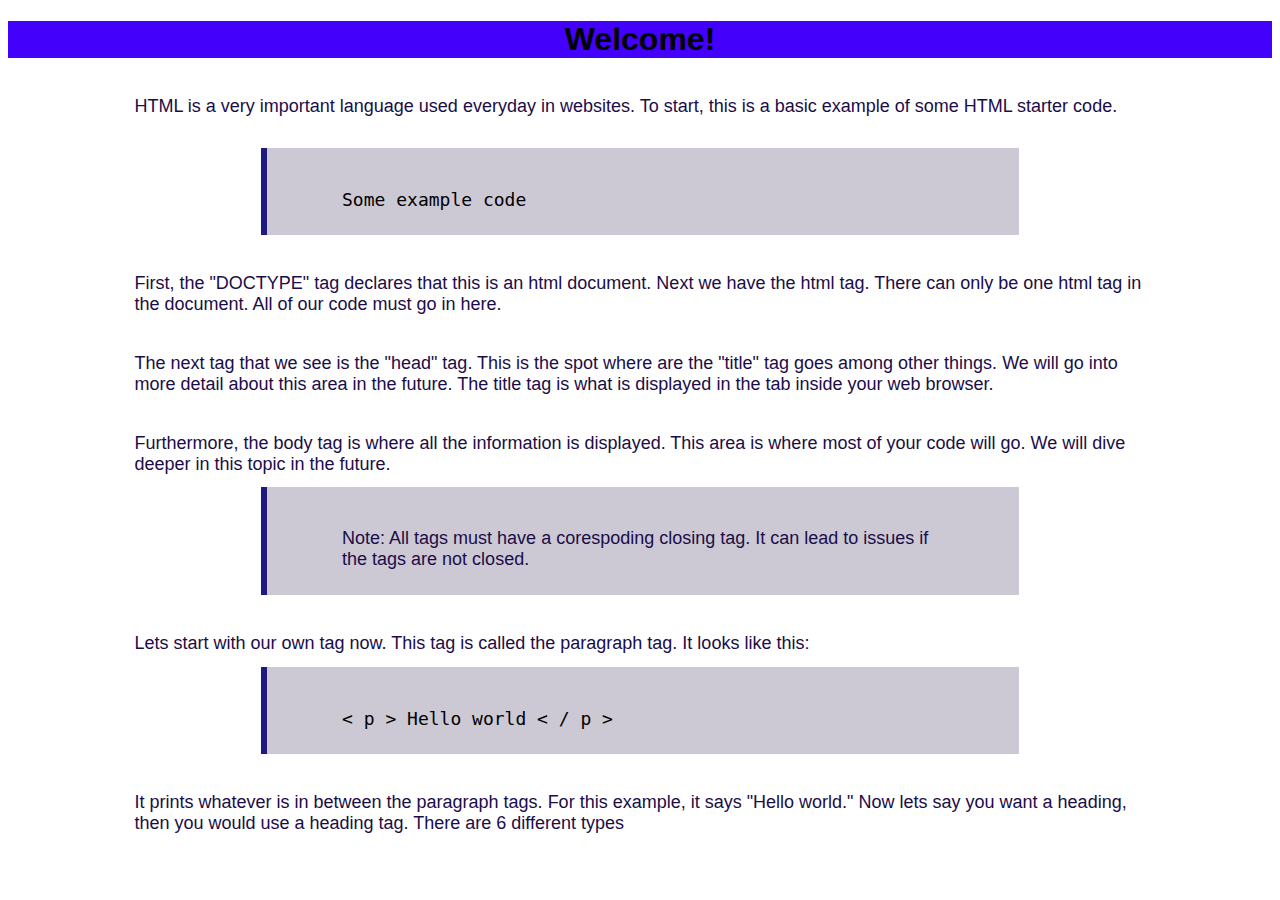
<file: page1.html>
<!DOCTYPE html>
<html lang="en">
<head>
  <meta charset="UTF-8">
  <meta name="viewport" content="width=device-width, initial-scale=1.0">
  <meta http-equiv="X-UA-Compatible" content="ie=edge">
  <title>The basics</title>
  <style media="screen">
          body
      {
          background-color:#ffffff;
          color:#1b0d49;
          font-family:Arial;
      }
          p
      {
          font-size:18px;
          margin-left:10%;
          margin-right:10%;
          margin-top:3%;
          margin-bottom:1%;
      }
          h1.top
      {
          color:#000000;
          text-align:center;
      }
          p.code
      {
          color:#000000;
          font-family:Monospace;
      }
          div.top
      {
          background-color:#4300fb;

      }
          div.coding
      {
          margin-left:20%;
          margin-right:20%;
          background-color:#ccc9d4;
          border-left: 6px solid #1f1982;
      }
  </style>
</head>
<body>
  <div class="top">
      <h1 class="top">Welcome!</h1>
  </div>
  <p>HTML is a very important language used everyday in websites. To start, this is a
      basic example of some HTML starter code.</p>
      <br />
  <div class="coding">
      <br />
      <p class="code"> Some example code</p>
      <br />
  </div>
  <p>
      First, the "DOCTYPE" tag declares that this is an html document. Next we have the
      html tag. There can only be one html tag in the document. All of our code must go
      in here.
  </p>
  <p>
      The next tag that we see is the "head" tag. This is the spot where are the "title" tag
      goes among other things. We will go into more detail about this area in the future.
      The title tag is what is displayed in the tab inside your web browser.
  </p>
  <p>
      Furthermore, the body tag is where all the information is displayed. This area is
      where most of your code will go. We will dive deeper in this topic in the future.
  </p>
  <div class="coding">
      <br />
      <p>Note: All tags must have a corespoding closing tag. It can lead to issues if the
      tags are not closed.</p>
      <br />
  </div>
  <p>
      Lets start with our own tag now. This tag is called the paragraph tag. It looks like
      this:
  </p>
  <div class="coding">
      <br />
      <p class="code">< p > Hello world < / p ></p>
      <br />
  </div>
  <p>
      It prints whatever is in between the paragraph tags. For this example, it says "Hello
       world." Now lets say you want a heading, then you would use a heading tag. There
       are 6 different types
  </p>
</body>
</html>
</file>
